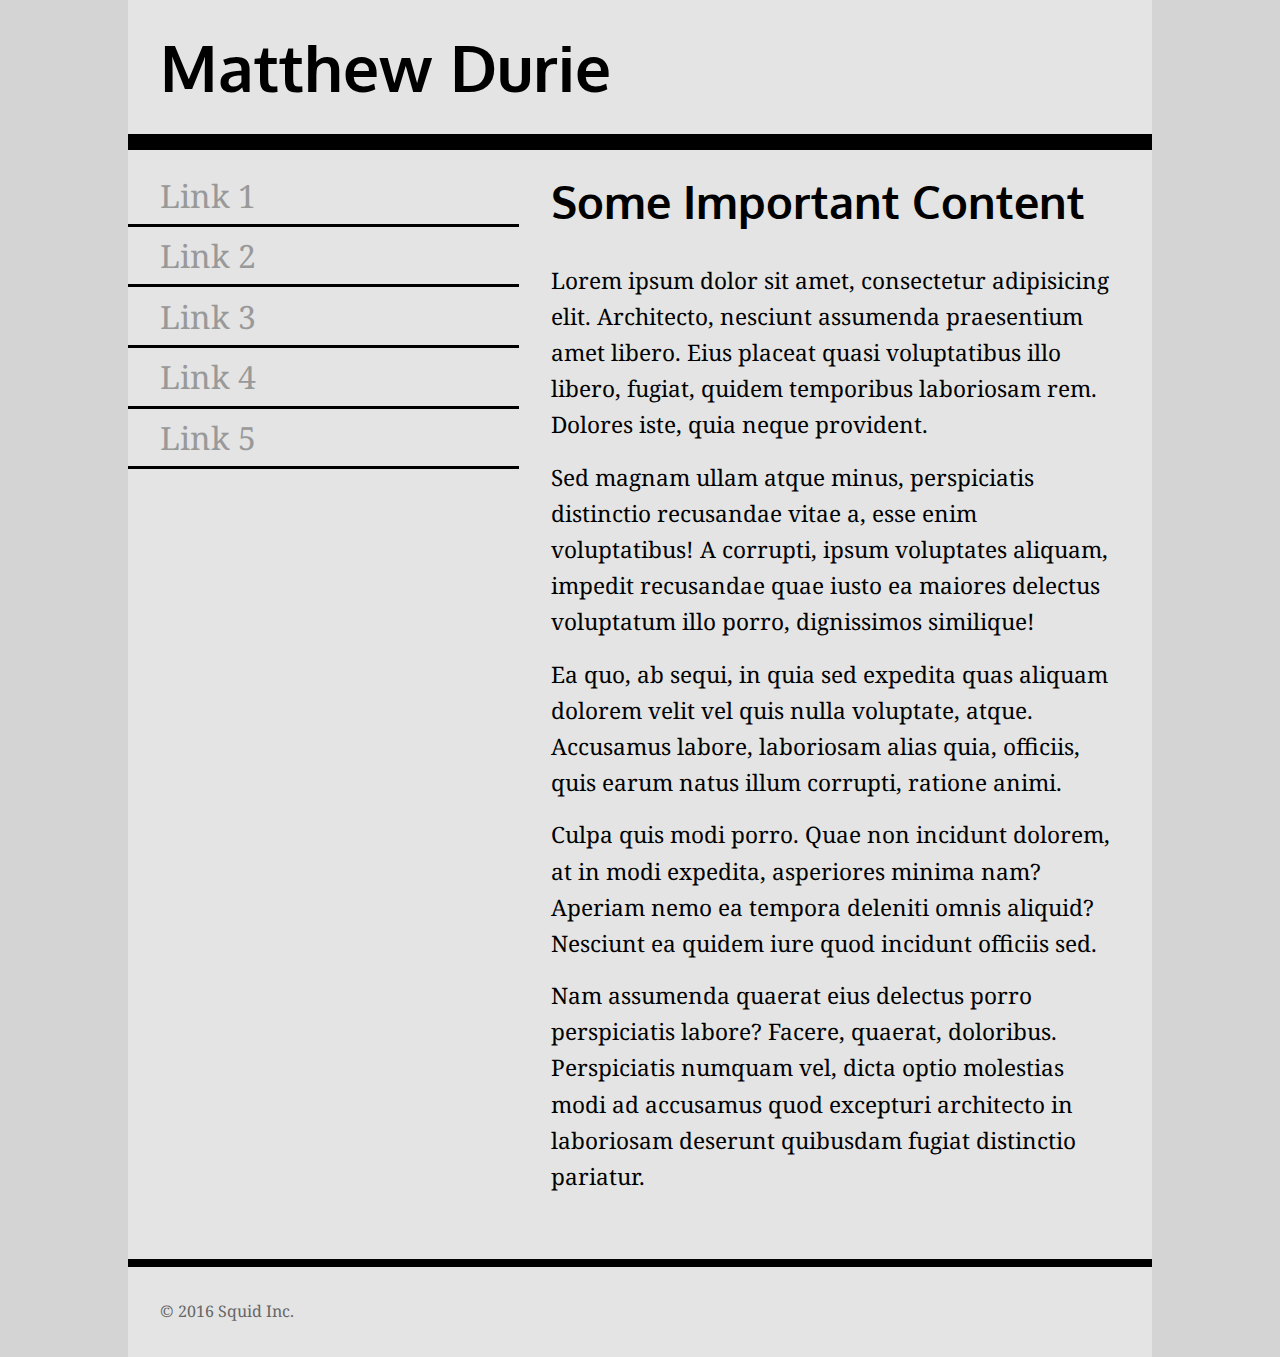
<file: index.html>
<!DOCTYPE html>
<html lang="en">
<head>
    <meta charset="UTF-8">
    <title>Font Assignment</title>
    <!-- two pages are 
    index.html with sans-serif headings and serif body text
    
    two.html with serif headings and sans-serif body text
    
    don't forget to add your google font <link> in the right place
    -->
    <meta name="viewpoint" content="width=device-width" />
    <link href="https://fonts.googleapis.com/css?family=Droid+Serif|Oxygen" rel="stylesheet">
    <link href="one.css" rel="stylesheet" type="text/css"/>
</head>
<body>
    <div class="wrapper">
        <header>
            <h1>Matthew Durie</h1>
        </header>
        <nav>
            <ul>
                <li><a href="#">Link 1</a></li>
                <li><a href="#">Link 2</a></li>
                <li><a href="#">Link 3</a></li>
                <li><a href="#">Link 4</a></li>
                <li><a href="#">Link 5</a></li>
            </ul>
        </nav>
        <main>
            <h2>Some Important Content</h2>
            <p>Lorem ipsum dolor sit amet, consectetur adipisicing elit. Architecto, nesciunt assumenda praesentium amet libero. Eius placeat quasi voluptatibus illo libero, fugiat, quidem temporibus laboriosam rem. Dolores iste, quia neque provident.</p>
            <p>Sed magnam ullam atque minus, perspiciatis distinctio recusandae vitae a, esse enim voluptatibus! A corrupti, ipsum voluptates aliquam, impedit recusandae quae iusto ea maiores delectus voluptatum illo porro, dignissimos similique!</p>
            <p>Ea quo, ab sequi, in quia sed expedita quas aliquam dolorem velit vel quis nulla voluptate, atque. Accusamus labore, laboriosam alias quia, officiis, quis earum natus illum corrupti, ratione animi.</p>
            <p>Culpa quis modi porro. Quae non incidunt dolorem, at in modi expedita, asperiores minima nam? Aperiam nemo ea tempora deleniti omnis aliquid? Nesciunt ea quidem iure quod incidunt officiis sed.</p>
            <p>Nam assumenda quaerat eius delectus porro perspiciatis labore? Facere, quaerat, doloribus. Perspiciatis numquam vel, dicta optio molestias modi ad accusamus quod excepturi architecto in laboriosam deserunt quibusdam fugiat distinctio pariatur.</p>
        </main>
        <footer>
            <p>&copy; 2016 Squid Inc.</p>
        </footer>
    </div>
</body>
</html>
</file>
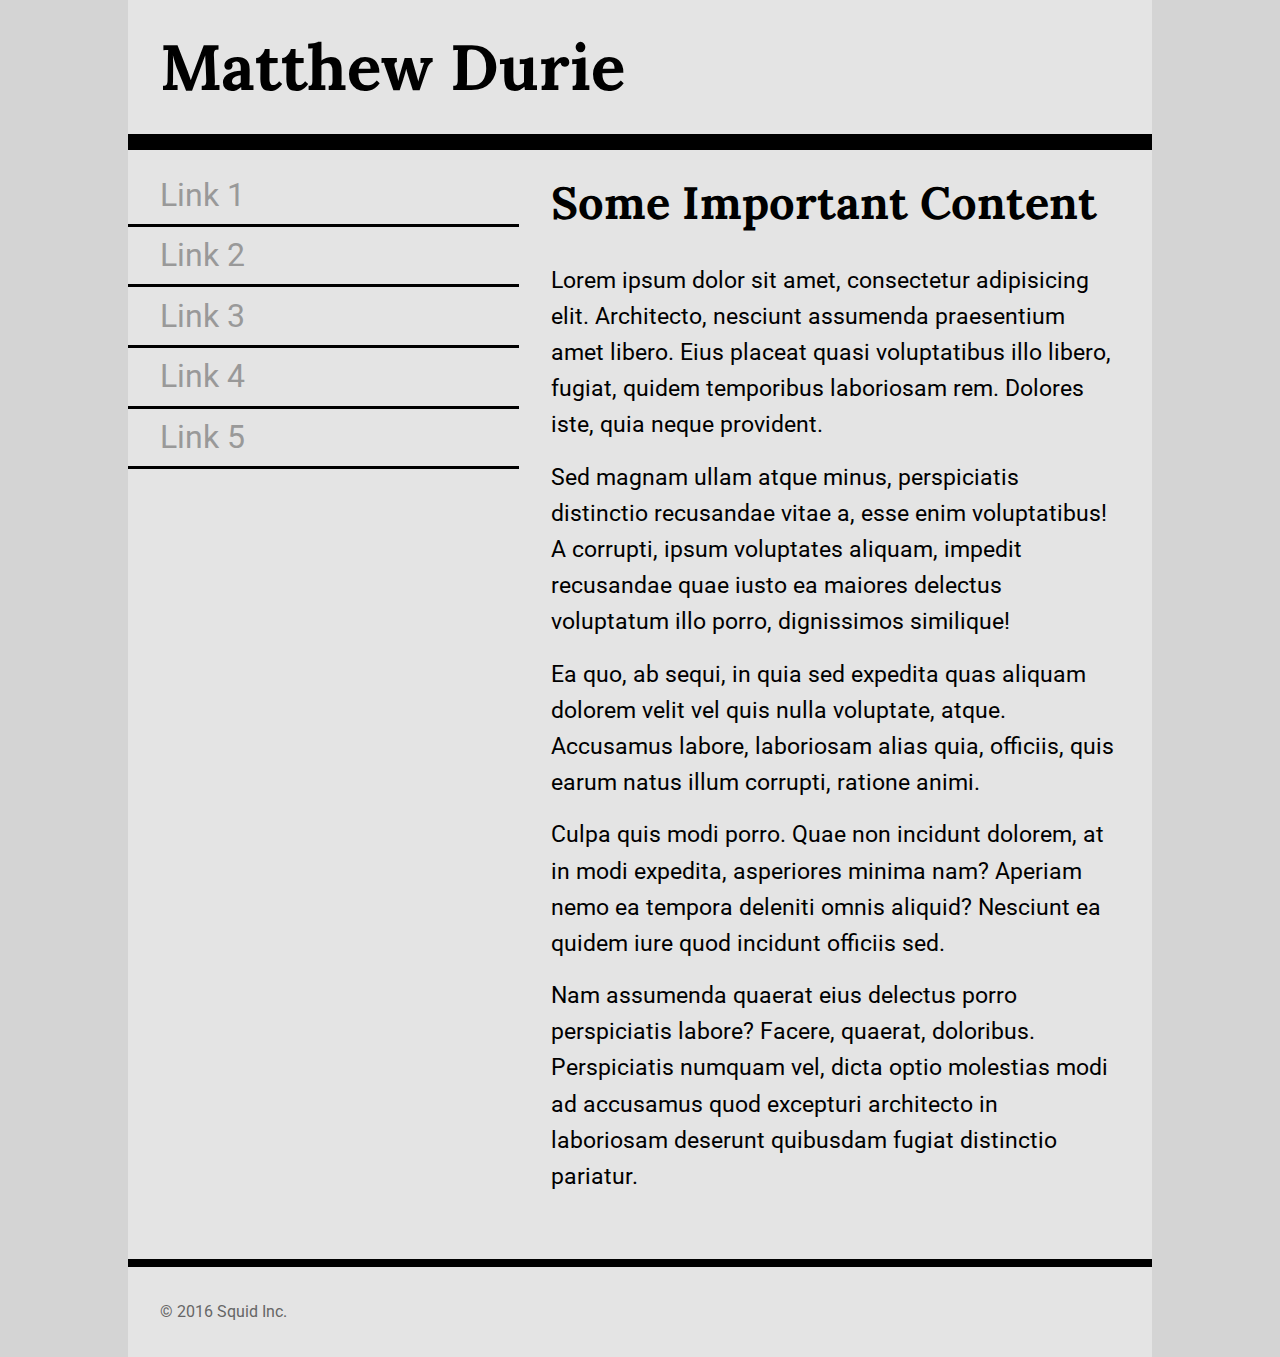
<file: two.html>
<!DOCTYPE html>
<html lang="en">
<head>
    <meta charset="UTF-8">
    <title>Font Assignment</title>
    <!-- two pages are 
    index.html with sans-serif headings and serif body text
    
    two.html with serif headings and sans-serif body text
    
    don't forget to add your google font <link> in the right place
    -->
    <meta name="viewpoint" content="width=device-width" />
    <link href="https://fonts.googleapis.com/css?family=Lora|Roboto|Lato" rel="stylesheet">
    <link href="two.css" rel="stylesheet" type="text/css"/>
</head>
<body>
    <div class="wrapper">
        <header>
            <h1>Matthew Durie</h1>
        </header>
        <nav>
            <ul>
                <li><a href="#">Link 1</a></li>
                <li><a href="#">Link 2</a></li>
                <li><a href="#">Link 3</a></li>
                <li><a href="#">Link 4</a></li>
                <li><a href="#">Link 5</a></li>
            </ul>
        </nav>
        <main>
            <h2>Some Important Content</h2>
            <p>Lorem ipsum dolor sit amet, consectetur adipisicing elit. Architecto, nesciunt assumenda praesentium amet libero. Eius placeat quasi voluptatibus illo libero, fugiat, quidem temporibus laboriosam rem. Dolores iste, quia neque provident.</p>
            <p>Sed magnam ullam atque minus, perspiciatis distinctio recusandae vitae a, esse enim voluptatibus! A corrupti, ipsum voluptates aliquam, impedit recusandae quae iusto ea maiores delectus voluptatum illo porro, dignissimos similique!</p>
            <p>Ea quo, ab sequi, in quia sed expedita quas aliquam dolorem velit vel quis nulla voluptate, atque. Accusamus labore, laboriosam alias quia, officiis, quis earum natus illum corrupti, ratione animi.</p>
            <p>Culpa quis modi porro. Quae non incidunt dolorem, at in modi expedita, asperiores minima nam? Aperiam nemo ea tempora deleniti omnis aliquid? Nesciunt ea quidem iure quod incidunt officiis sed.</p>
            <p>Nam assumenda quaerat eius delectus porro perspiciatis labore? Facere, quaerat, doloribus. Perspiciatis numquam vel, dicta optio molestias modi ad accusamus quod excepturi architecto in laboriosam deserunt quibusdam fugiat distinctio pariatur.</p>
        </main>
        <footer>
            <p>&copy; 2016 Squid Inc.</p>
        </footer>
    </div>
</body>
</html>
</file>
<file: one.css>
*{
    padding: 0;
    margin: 0;
    box-sizing: border-box;
}
html{
    font-size: 16px;
    line-height: 1.6;
    font-family: "Droid Serif", "Times New Roman", serif;
}
html,body{
    background-color: #d4d4d4;
}
h1{
    font-family: "Oxygen", "Verdana", sans-serif;
    font-size: 3.998rem;
    padding:1rem 2rem;
}
h2{
    font-family: "Oxygen", "Verdana", sans-serif;
    font-size: 2.827rem;
    padding:1rem 2rem;
}
nav ul{
    padding:1rem 0;
}
nav li{
    font-size: 1.999rem;
    list-style-type: none;
}
nav li>a{
    display: block;
    text-decoration: none;
    border-bottom: 0.2rem solid black;
    padding: 0.2rem 2rem;
    color: #999;
}
nav li>a:hover,
nav li>a:active{
    color: #222;
}
p{
    font-size: 1.414rem;
    padding:0.5rem 2rem;
}
main p:last-child{
    padding-bottom: 4rem;
}
.wrapper{
    width: 80%;
    max-width: 1200px;
    margin: 0 auto;
    background-color: #e4e4e4;
}
header{
    width:100%;
    border-bottom: 1rem solid black;
}
nav{
    float:left;
    width: 38.2%;
}
main{
    float:right;
    width: 61.8%;
}
footer{
    clear:both;
    width: 100%;
    border-top: 0.5rem solid black;
}
footer p{
    font-size: 1rem;
    padding: 2rem;
    color: #666;
}
</file>
<file: two.css>
*{
    padding: 0;
    margin: 0;
    box-sizing: border-box;
}
html{
    font-size: 16px;
    line-height: 1.6;
    font-family: "Roboto", "Lato", sans-serif;
}
html,body{
    background-color: #d4d4d4;
}
h1{
    font-family: "Lora", "MS Serif", serif;
    font-size: 3.998rem;
    padding:1rem 2rem;
}
h2{
    font-family: "Lora", "MS Serif", serif;
    font-size: 2.827rem;
    padding:1rem 2rem;
}
nav ul{
    padding:1rem 0;
}
nav li{
    font-size: 1.999rem;
    list-style-type: none;
}
nav li>a{
    display: block;
    text-decoration: none;
    border-bottom: 0.2rem solid black;
    padding: 0.2rem 2rem;
    color: #999;
}
nav li>a:hover,
nav li>a:active{
    color: #222;
}
p{
    font-size: 1.414rem;
    padding:0.5rem 2rem;
}
main p:last-child{
    padding-bottom: 4rem;
}
.wrapper{
    width: 80%;
    max-width: 1200px;
    margin: 0 auto;
    background-color: #e4e4e4;
}
header{
    width:100%;
    border-bottom: 1rem solid black;
}
nav{
    float:left;
    width: 38.2%;
}
main{
    float:right;
    width: 61.8%;
}
footer{
    clear:both;
    width: 100%;
    border-top: 0.5rem solid black;
}
footer p{
    font-size: 1rem;
    padding: 2rem;
    color: #666;
}
</file>
